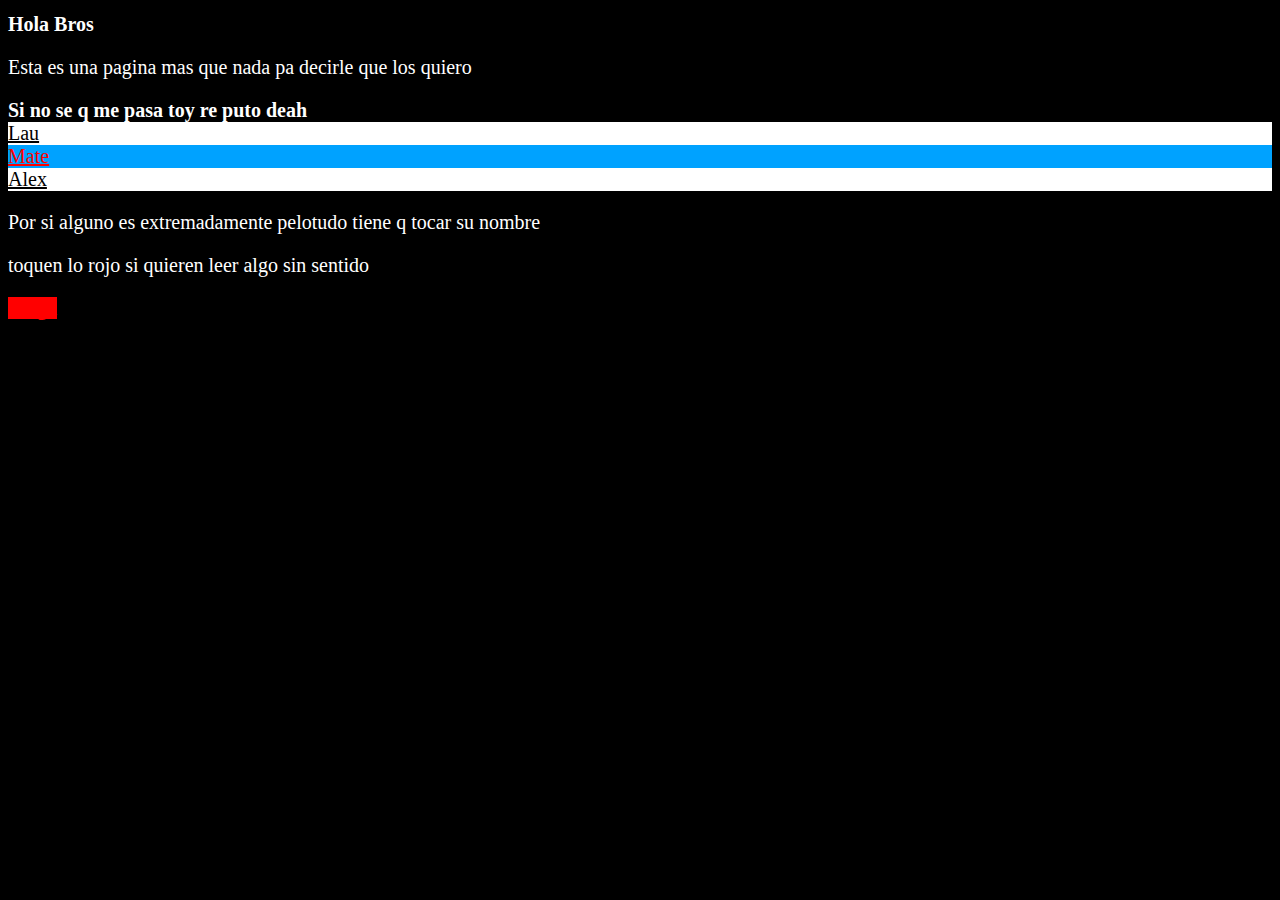
<file: index.html>
<!DOCTYPE html>
<html lang="en">
<head>
    <meta charset="UTF-8">
    <meta name="viewport" content="width=device-width, initial-scale=1.0">
    <title>Hola Bros</title>
    <link rel="stylesheet" href="Estilos/Style.css">
</head>
<body>
    <h1>Hola Bros</h1>
    <p>Esta es una pagina mas que nada pa decirle que los quiero</p>
    <b>Si no se q me pasa toy re puto deah</b>
    <a href="L.html" class="lau">Lau</a>
    <a href="M.html" class="mate">Mate</a>
    <a href="A.html" class="alex">Alex</a>

    <p>Por si alguno es extremadamente pelotudo tiene q tocar su nombre
    </p>

    <p>toquen lo rojo si quieren leer algo sin sentido</p>

    <b class="b">Pinga</b>
</body>
</html>
</file>
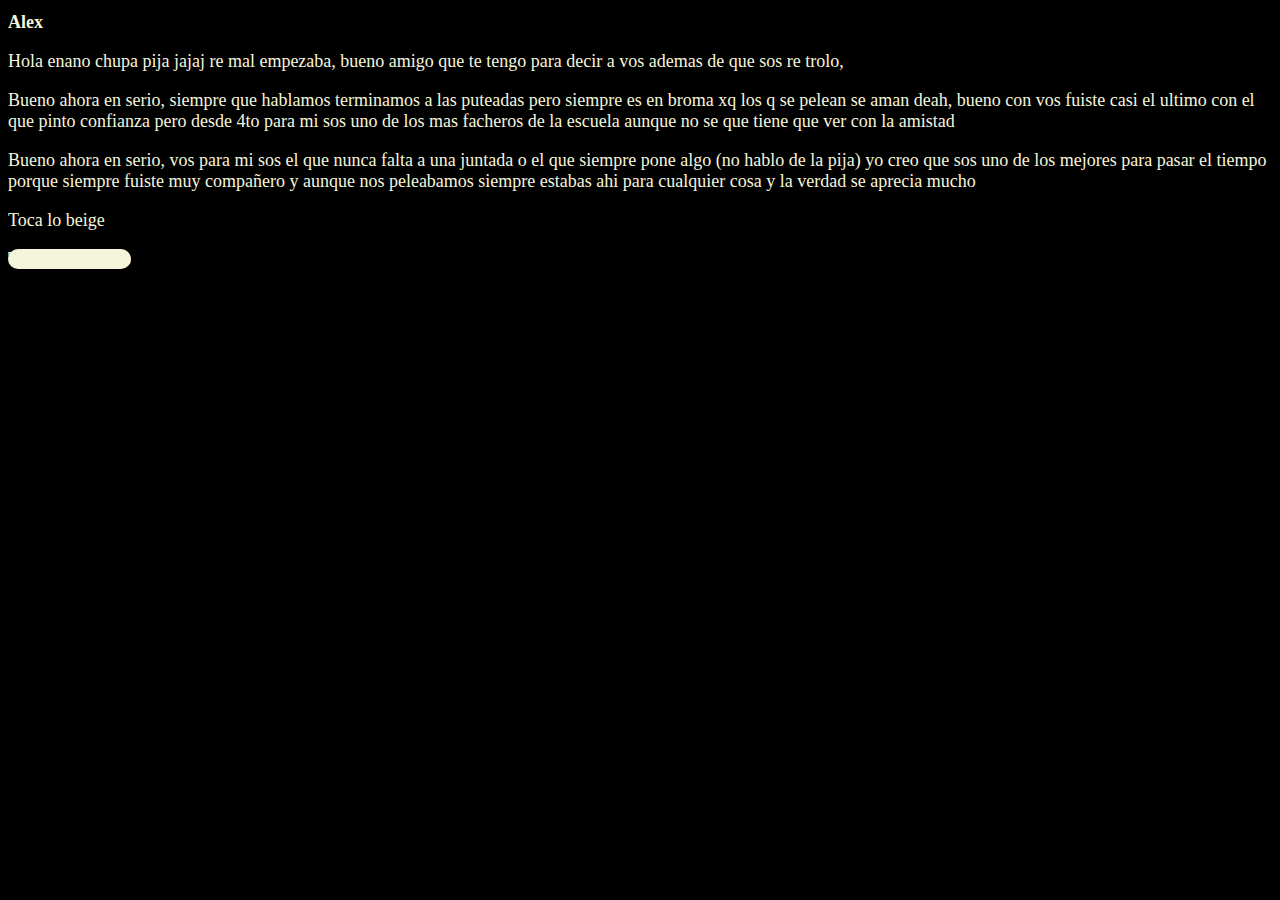
<file: A.html>
<!DOCTYPE html>
<html lang="en">
<head>
    <meta charset="UTF-8">
    <meta name="viewport" content="width=device-width, initial-scale=1.0">
    <title>Alex</title>
    <link rel="stylesheet" href="Estilos/A.css">
</head>
<body>
    <h1>Alex</h1>
    <p>Hola enano chupa pija jajaj re mal empezaba, bueno amigo que te tengo para decir a vos ademas de que sos re trolo,</p>

    <p>Bueno ahora en serio, siempre que hablamos terminamos a las puteadas pero siempre es en broma xq los q se pelean se aman deah, bueno con vos fuiste casi el ultimo con el que pinto confianza pero desde 4to para mi sos uno de los mas facheros de la escuela aunque no se que tiene que ver con la amistad</p>

    <p>Bueno ahora en serio, vos para mi sos el que nunca falta a una juntada o el que siempre pone algo (no hablo de la pija) yo creo que sos uno de los mejores para pasar el tiempo porque siempre fuiste muy compañero y aunque nos peleabamos siempre estabas ahi para cualquier cosa y la verdad se aprecia mucho</p>

    <p>Toca lo beige</p>

    <b>Te quiero enano</b>
</body>
</html>
</file>
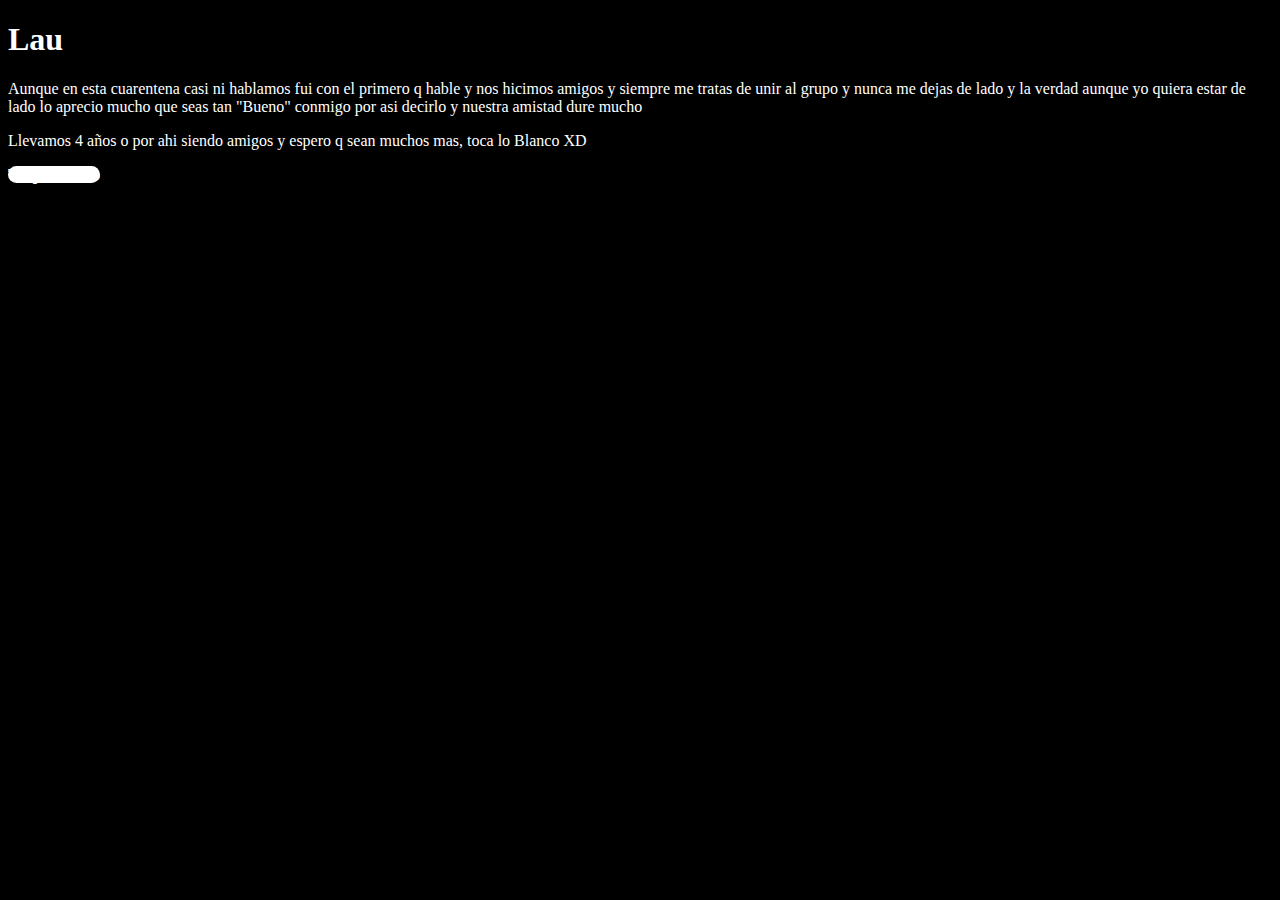
<file: L.html>
<!DOCTYPE html>
<html lang="en">
<head>
    <meta charset="UTF-8">
    <meta name="viewport" content="width=device-width, initial-scale=1.0">
    <title>Lau</title>
    <link rel="stylesheet" href="Estilos/L.css">
</head>
<body>
    <h1>Lau</h1>
    <p>Aunque en esta cuarentena casi ni hablamos fui con el primero q hable y nos hicimos amigos y siempre me tratas de unir al grupo y nunca me dejas de lado y la verdad aunque yo quiera estar de lado lo aprecio mucho que seas tan "Bueno" conmigo por asi decirlo y nuestra amistad dure mucho</p>

    <p>Llevamos 4 años o por ahi siendo amigos y espero q sean muchos mas, toca lo Blanco XD</p>

    <b>Te quiero bro</b>
</body>
</html>
</file>
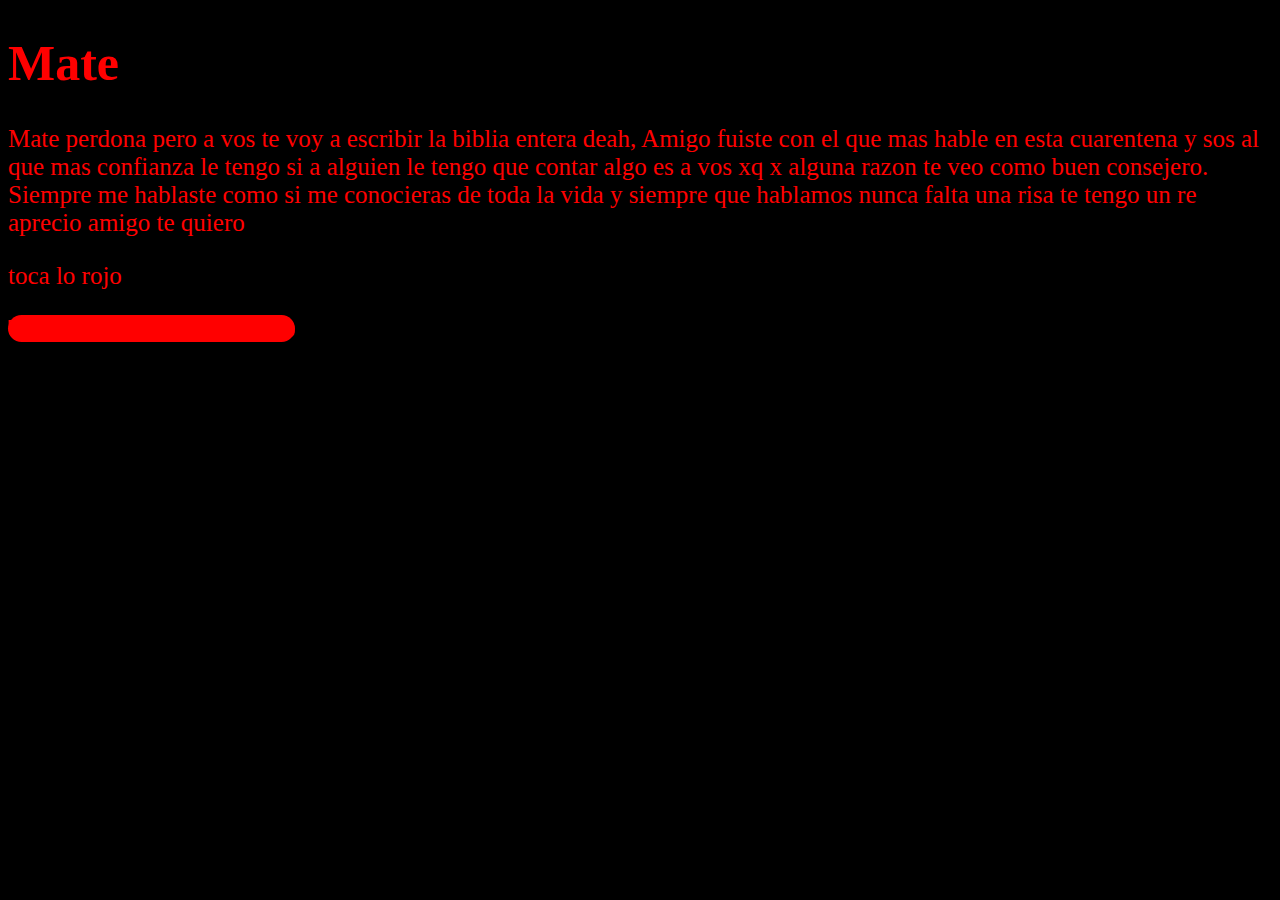
<file: M.html>
<!DOCTYPE html>
<html lang="en">
<head>
    <meta charset="UTF-8">
    <meta name="viewport" content="width=device-width, initial-scale=1.0">
    <title>Mate</title>
    <link rel="stylesheet" href="Estilos/M.css">
</head>
<body>
    <h1>Mate</h1>
    <p>Mate perdona pero a vos te voy a escribir la biblia entera deah, Amigo fuiste con el que mas hable en esta cuarentena y sos al que mas confianza le tengo si a alguien le tengo que contar algo es a vos xq x alguna razon te veo como buen consejero. Siempre me hablaste como si me conocieras de toda la vida y siempre que hablamos nunca falta una risa te tengo un re aprecio amigo te quiero</p>

    <p>toca lo rojo</p>

    <b>Te amo negro deah re trolo</b>
</body>
</html>
</file>
<file: Estilos/Style.css>
*{
    font-size: 20px;
    color: white;
    background: black;
}

.b{
    color: red;
    background: red;
}

.b:hover{
    background: white;
    font-size: 30px;
    color: black;
    border-radius: 20px;
    transition: 3s;
}

.lau{
    display: block;
    color: black;
    background: white;
}

.mate{
    display: block;
    color: red;
    background: rgb(0, 162, 255);
}

.alex{
    display: block;
    color: black;
    background: white;
}
</file>
<file: Estilos/A.css>
*{
    background: black;
    color: beige;
    font-family: cursive;
    font-size: 18px;
}

b{
    background: beige;
    border-radius: 20px;
}

b:hover{
    background: black;
    color: pink;
    font-size: 25px;
    transition: 2s;
}
</file>
<file: Estilos/L.css>
*{
    background: black;
    color: white;
}

b{
    background: white;
    color: white;
    border-radius: 20px;
}

b:hover{
    background: black;
    color: red;
    font-size: 30px;
    font-family: Arial, Helvetica, sans-serif;
    transition: 3s;
}
</file>
<file: Estilos/M.css>
*{
background: black;
color: red;
font-size: 25px;
}

h1{
    font-size: 50px;
}

b{
    background: red;
    border-radius: 20px;
}

b:hover{
    background: white;
    color: black;
    font-size: 30px;
    transition: 2s;
}
</file>
